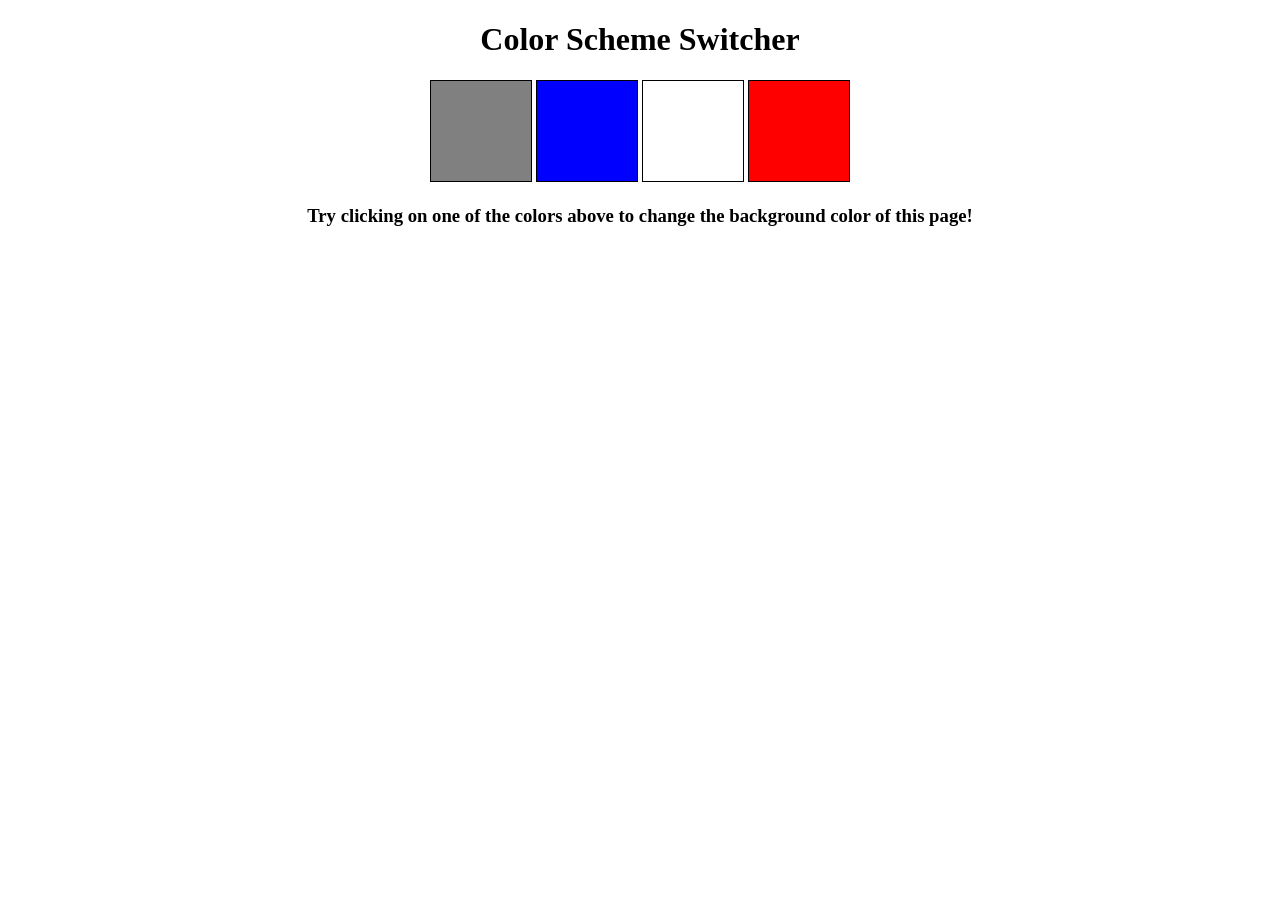
<file: project-1/index.html>
<!DOCTYPE html>
<html lang="en">
<head>
    <meta charset="UTF-8">
    <meta name="viewport" content="width=device-width, initial-scale=1.0">
    <title>JavaScript Background Color Switcher</title>
    <link rel="stylesheet" href="style.css">
    
</head>
<body class="body">
    <div>
        <h1>Color Scheme Switcher</h1>
        <span class="button" id ="grey"></span>
        <span class="button" id ="blue"></span>
        <span class="button" id ="white"></span>
        <span class="button" id ="red"></span>

        <h3>
        Try clicking on one of the colors above
        <span>to change the background color of this page!</span></h3>
    </div>
    <script src="script.js"></script>
</body>
</html>
</file>
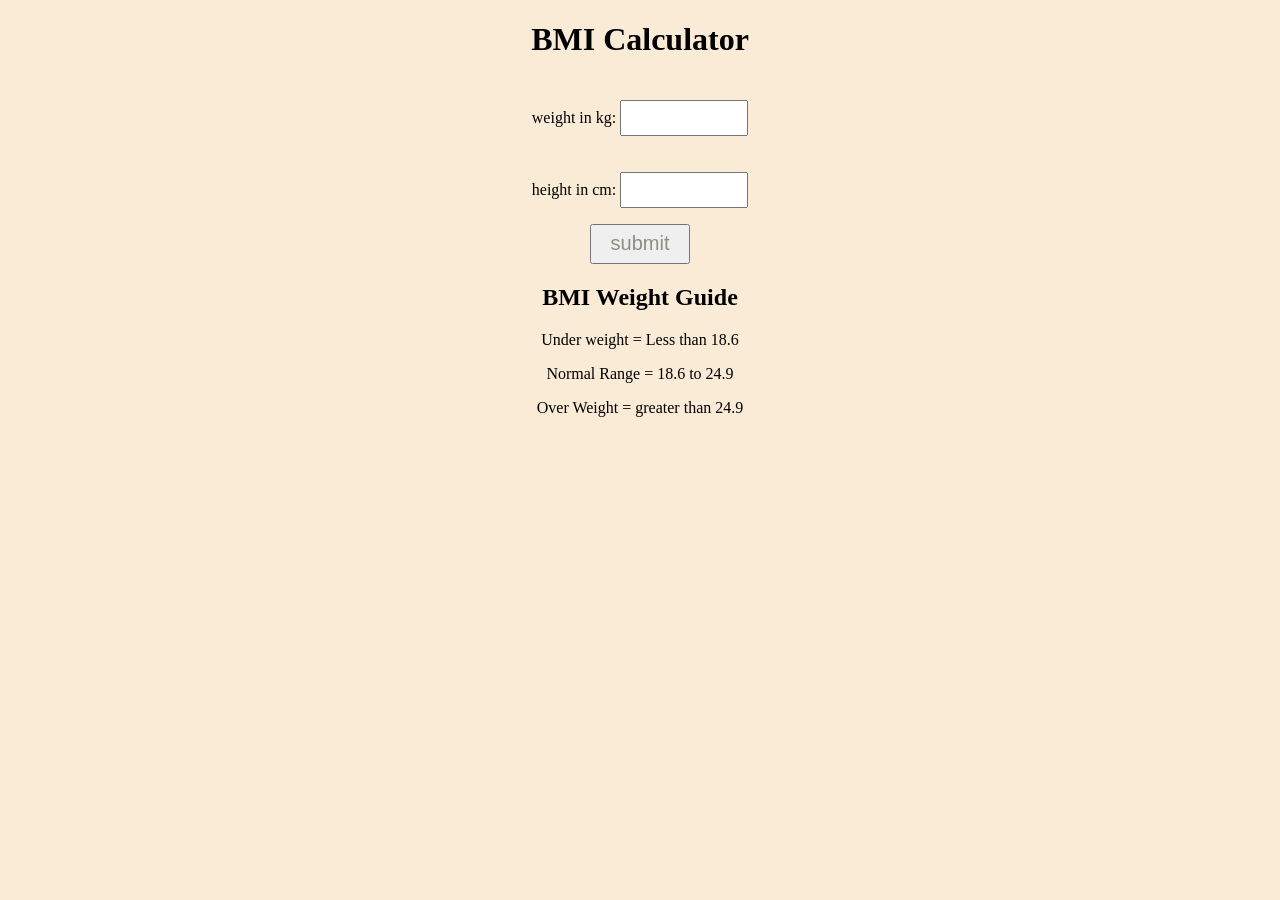
<file: project-2/index.html>
<!DOCTYPE html>
<html lang="en">
<head>
    <meta charset="UTF-8">
    <meta name="viewport" content="width=device-width, initial-scale=1.0">
    <title>BMI Calculator</title>
    <link rel="stylesheet" href="style.css">
</head>
<body>

    <div class = "container">
        <h1>BMI Calculator</h1>
        <form class="form">
            <p><label>weight in kg: </label><input type="text" id = "weight"></p>
            <p><label>height in cm: </label><input type="text" id = "height"></p>

            <button type="submit">submit</button>
            <div id="result"></div>

            <h2>BMI Weight Guide</h2>
            <div class = "weight-guide">
                <p>Under weight = Less than 18.6</p>
                <p>Normal Range = 18.6 to 24.9</p>
                <p>Over Weight = greater than 24.9</p>
            </div>
        </form>
    </div>
    <script src="script.js"></script>
</body>
</html>
</file>
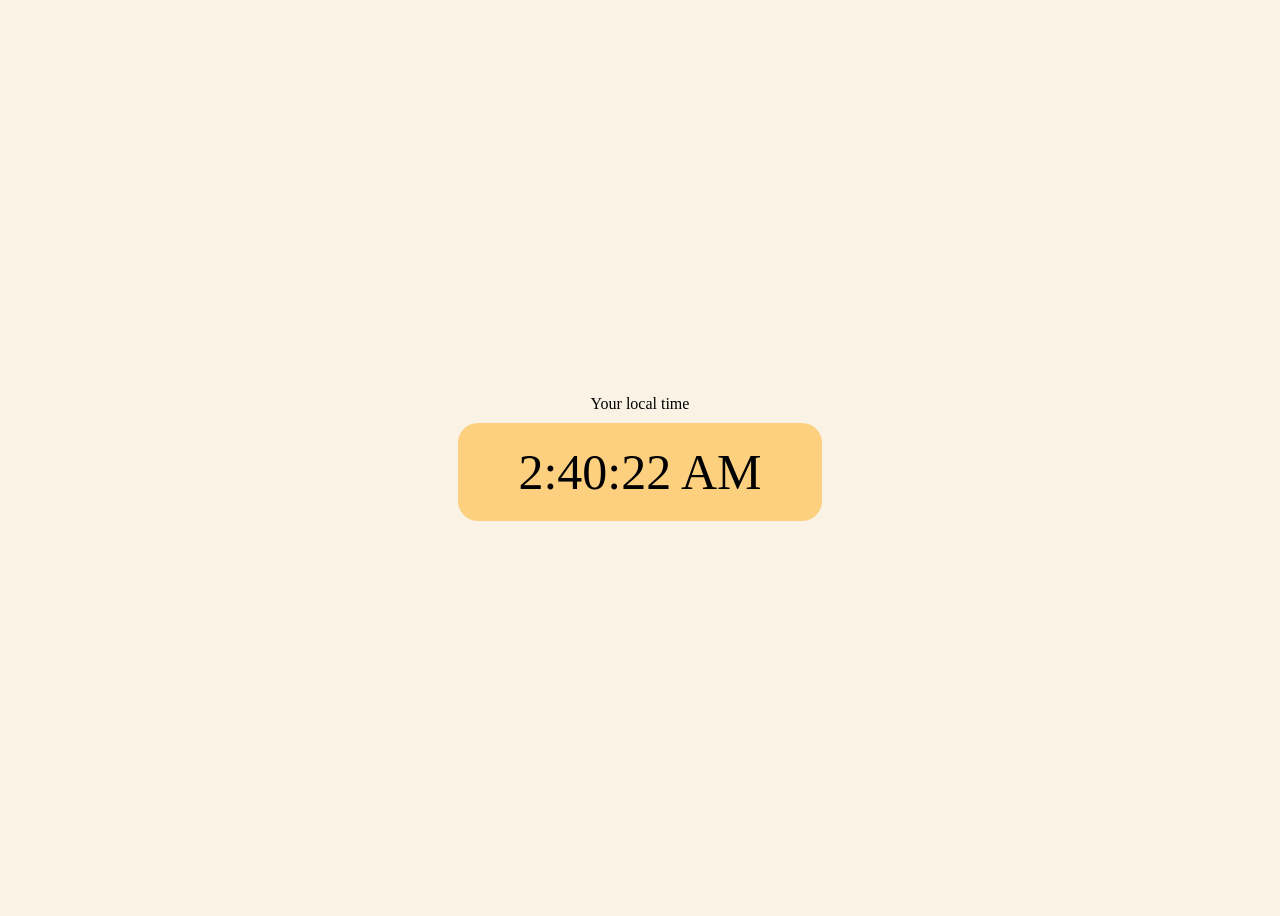
<file: project-3/index.html>
<!DOCTYPE html>
<html lang="en">
<head>
    <meta charset="UTF-8">
    <meta name="viewport" content="width=device-width, initial-scale=1.0">
    <title>Digital Clock</title>
    <style>
        body{
            background-color: rgba(250, 235, 215, 0.61);
        }
        .banner{
            display: flex;
            height: 100vh;
            justify-content: center;
            align-items: center;
            flex-direction: column;
        }
        #time{
            font-size: 50px;
            background-color: rgba(255, 166, 0, 0.452);
            padding: 20px 60px;
            margin-top: 10px;
            border-radius: 20px;
        }
    </style>
</head>
<body>
    <div class="banner">
    <div><span>Your local time</span></div>
    <div id="time"></div>
    </div>
    <script src="script.js"></script>
</body>
</html>
</file>
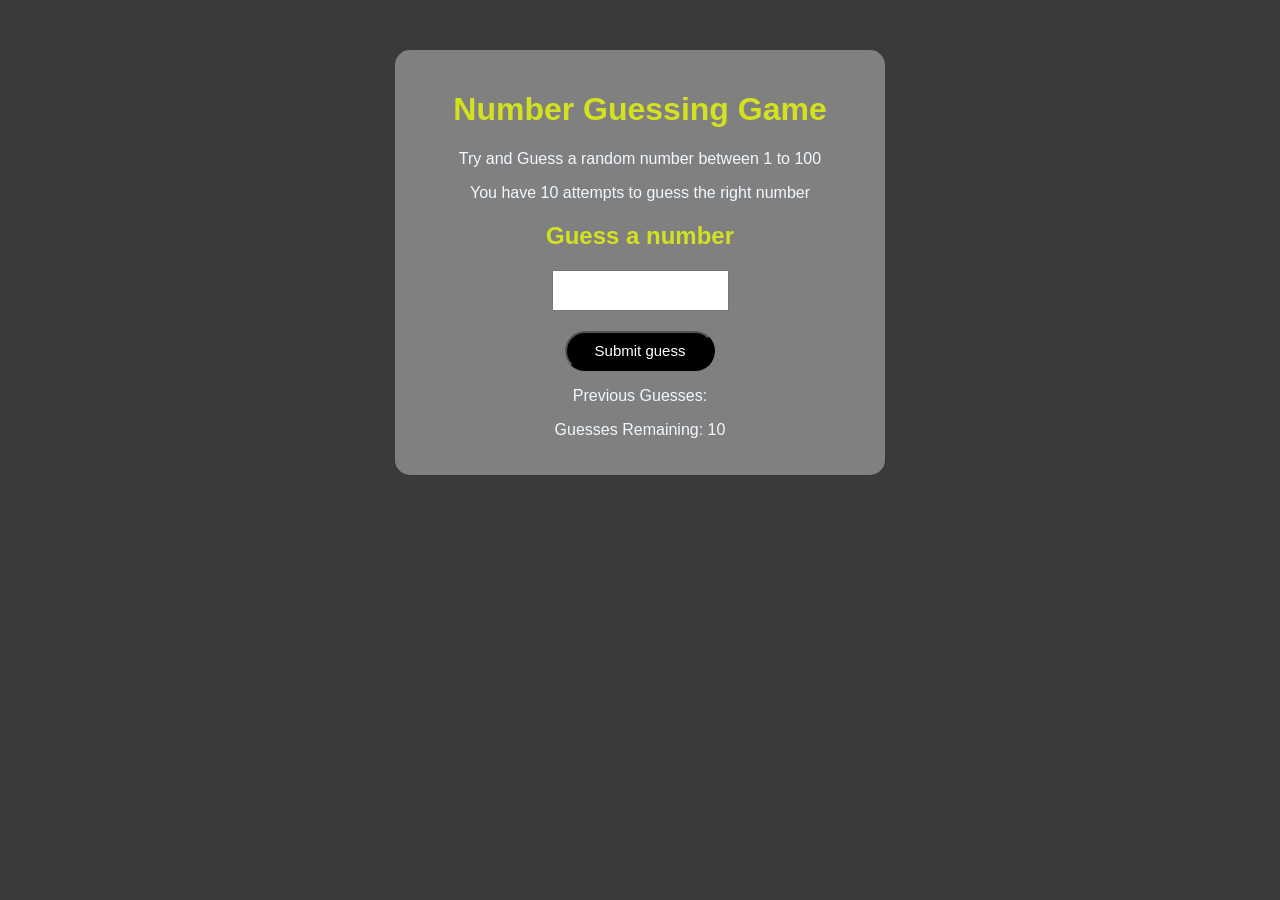
<file: project-4/index.html>
<!DOCTYPE html>
<html lang="en">
<head>
    <meta charset="UTF-8">
    <meta name="viewport" content="width=device-width, initial-scale=1.0">
    <title>Number Guessing Game</title>
    <link rel="stylesheet" href="style.css">
</head>
<body>
    <div id="wrapper">
        <h1>Number Guessing Game</h1>
        <p>Try and Guess a random number between 1 to 100</p>
        <p>You have 10 attempts to guess the right number</p>

        <form class="form">
            <h2>Guess a number</h2>
            <input type="text" id="guessField" class="guessField"><br>
            <input type="submit" id="subt" value="Submit guess" class="guessSubmit">
        </form>

        <div class="resultParas">
            <p >Previous Guesses: <span class="guesses"></span></p>
            <p >Guesses Remaining: <span class="lastResult">10</span></p>
            <p class="lowOrHi"></p>
        </div>
    </div>

    <script src="script.js"></script>
</body>
</html>
</file>
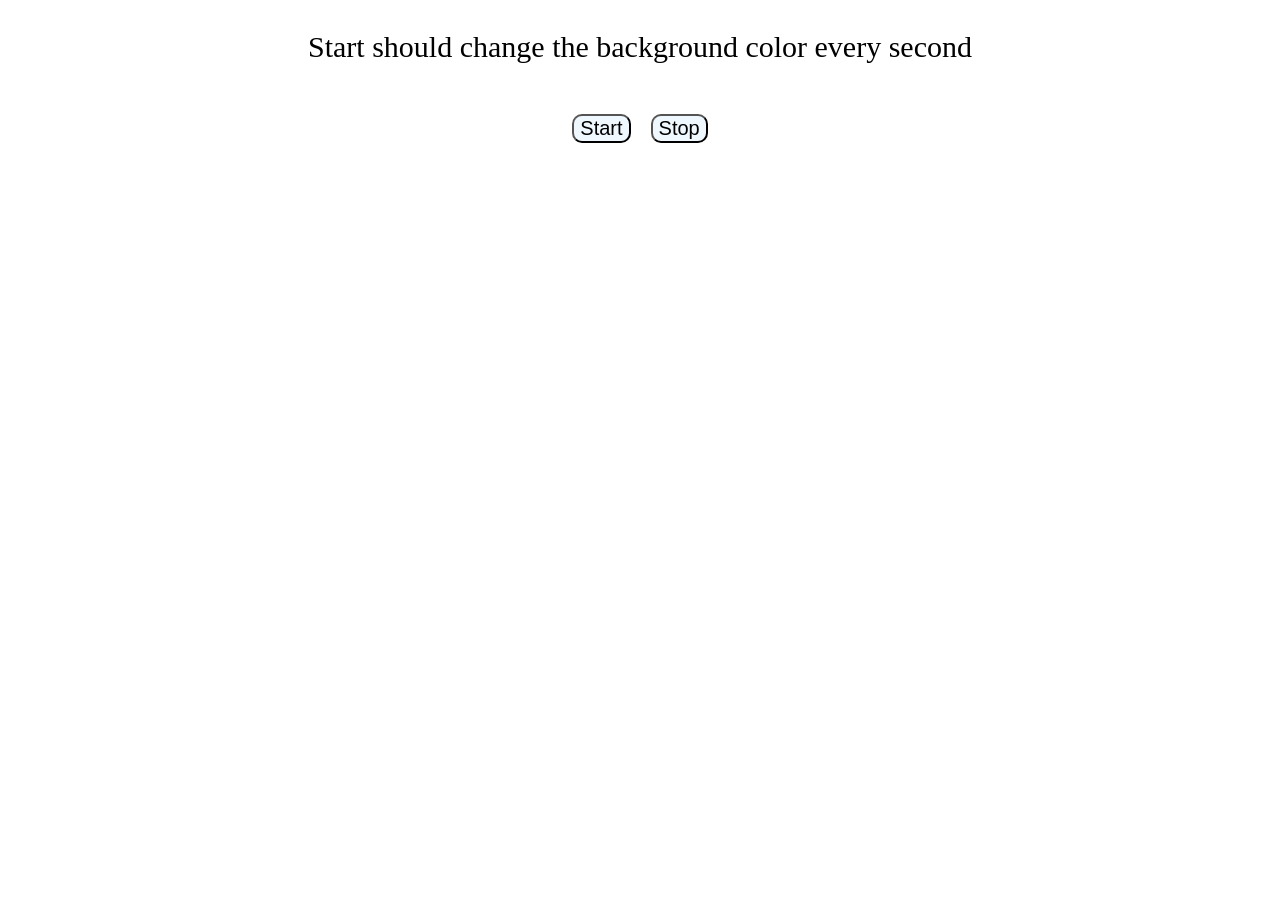
<file: project-5/index.html>
<!DOCTYPE html>
<html lang="en">
<head>
    <meta charset="UTF-8">
    <meta name="viewport" content="width=device-width, initial-scale=1.0">
    <title>Unlimited Colors</title>
    <style>
        p{
            font-size: 30px;
            text-align: center;
        }
        .btns{
            display: flex;
            justify-content: center;
            gap: 20px;
            margin-top: 50px;
        }

        button{
            font-size: 20px;
            border-radius: 10px;
            background-color: aliceblue;
        }
    </style>
</head>
<body>
    <p >Start should change the background color every second</p>
    <div class = "btns">
        <button id="start">Start</button>
        <button id="stop">Stop</button>
    </div>

    <script src="script.js"></script>
</body>
</html>
</file>
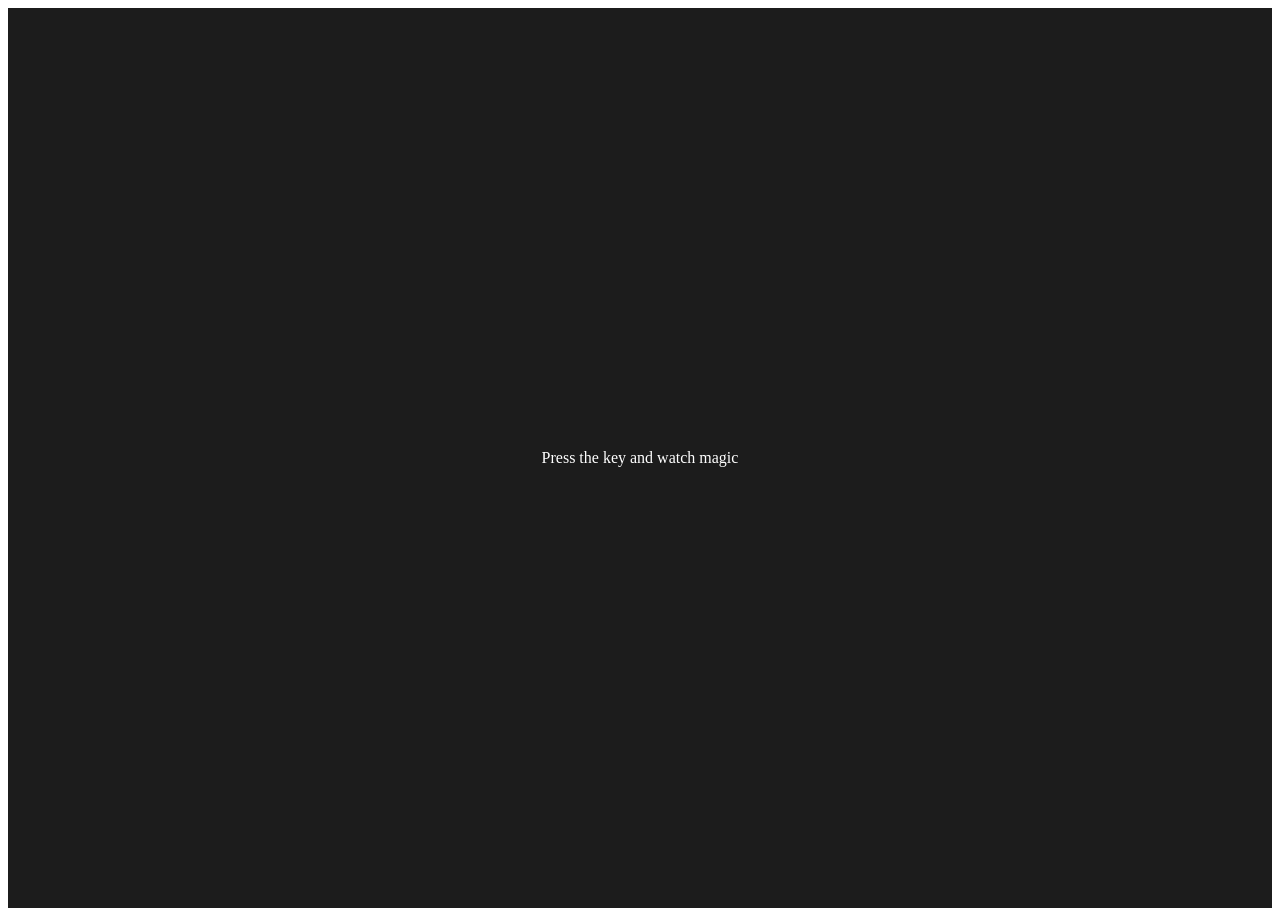
<file: project-6/index.html>
<!DOCTYPE html>
<html lang="en">
  <head>
    <meta charset="UTF-8" />
    <meta name="viewport" content="width=device-width, initial-scale=1.0" />
    <title>Event KeyCodes</title>
    <style>
      table,
      th,
      td {
        border: 1px solid #e7e7e7;
      }
      .project {
        background-color: #1c1c1c;
        color: #ffffff;
        display: flex;
        align-items: center;
        justify-content: center;
        text-align: center;
        height: 100vh;
      }

      .color {
        color: aliceblue;
        display: flex;
        flex-direction: row;
      }
    </style>
  </head>
  <body>
    <div class="project">
      <div id="insert">
        <div class="key">Press the key and watch magic</div>
      </div>
    </div>

    <script src="script.js"></script>
  </body>
</html>
</file>
<file: project-1/style.css>
body {
    text-align: center;
}

.button{
    width: 100px;
  height: 100px;
  border: solid black 1px; 
  display: inline-block; 
}

#grey{
    background-color: grey;
}
#blue{
    background-color: blue;
}
#white{
    background-color: white;
}
#red{
    background-color: red;
}
</file>
<file: project-2/style.css>
html{
     background-color: antiquewhite;
}

.container{
    text-align: center;
}

#height,#weight {
  width: 120px;
  height: 30px;
  margin-top: 20px;
}

button{
    width: 100px;
    height: 40px;
    font-size: 20px;
    color: rgba(37, 35, 7, 0.479);
}

#result {
  font-size: 35px;
  margin-left: 90px;
  margin-top: 20px;
  color: rgb(27, 23, 23);
}

#weight-guide {
  margin-left: 75px;
  margin-top: 25px;
}
</file>
<file: project-4/style.css>
html {
  font-family:sans-serif;
}

body{
    background-color: rgba(0, 0, 0, 0.774);
}

#wrapper{
    background-color: grey;
    margin: 50px auto;
    padding: 20px;
    border-radius: 15px;
    text-align: center;
    width: 450px;
    color: aliceblue;
}

h1{
    color: rgba(238, 255, 0, 0.76);
}
h2{
    color: rgba(238, 255, 0, 0.76);
}

.resultParas{
    color: aliceblue;
}

#guessField{
    margin-bottom: 10px;
    line-height: 35px;
}

#subt{
    margin-top: 10px;
    background-color: black;
    color: white;
    font-size: 15px;
    border-radius: 20px;
    width: 150px;
    height: 40px;
}
</file>
